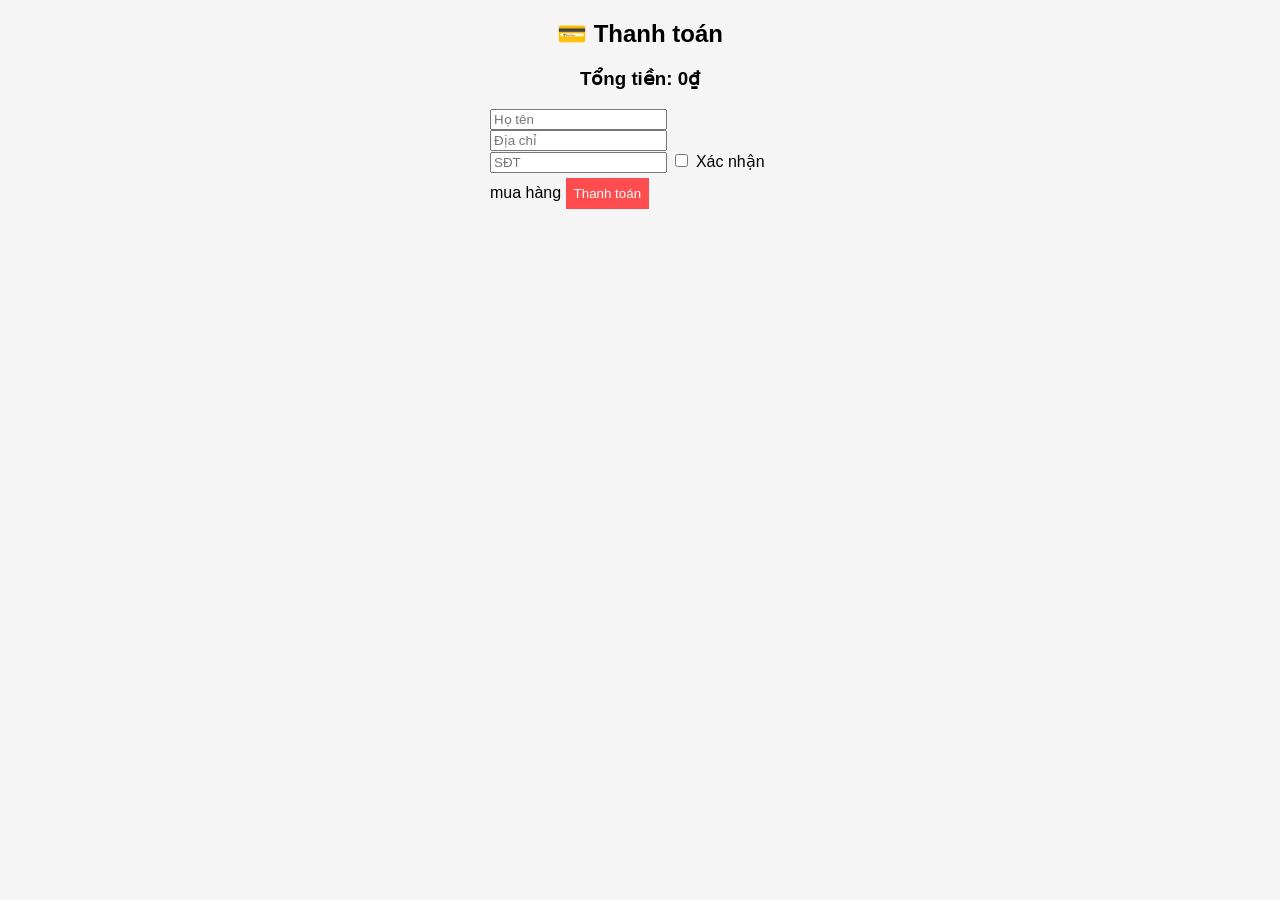
<file: checkout.html>
<!DOCTYPE html>
<html lang="vi">
<head>
<meta charset="UTF-8">
<title>Thanh toán</title>
<link rel="stylesheet" href="style.css">
</head>

<body>

<h2 style="text-align:center;">💳 Thanh toán</h2>

<h3 id="total" style="text-align:center;"></h3>

<form onsubmit="pay(event)" style="max-width:300px;margin:auto;">
<input id="name" placeholder="Họ tên" required>
<input id="address" placeholder="Địa chỉ" required>
<input id="phone" placeholder="SĐT" required>

<label>
<input type="checkbox" id="ok"> Xác nhận mua hàng
</label>

<button>Thanh toán</button>
</form>

<!-- POPUP THÀNH CÔNG -->
<div id="successBox" class="popup">
<div class="popup-content">
<div style="font-size:60px;color:green;">✔</div>
<h2>Thanh toán thành công</h2>
<button onclick="goHome()">Về trang chủ</button>
</div>
</div>

<script>
let products = JSON.parse(localStorage.getItem("products")) || [];
let cart = JSON.parse(localStorage.getItem("cart")) || [];

let total = 0;

cart.forEach(item=>{
let p = products[item.id];
total += p[1]*item.qty;
});

document.getElementById("total").innerText =
"Tổng tiền: " + total.toLocaleString() + "₫";

function pay(e){
e.preventDefault();

if(!ok.checked){
alert("Bạn chưa xác nhận!");
return;
}

if(cart.length==0){
alert("Giỏ hàng trống!");
return;
}

// 🔥 TRỪ KHO
cart.forEach(item=>{
products[item.id][3] -= item.qty;
if(products[item.id][3] < 0){
products[item.id][3] = 0;
}
});

localStorage.setItem("products", JSON.stringify(products));

// xóa giỏ
localStorage.removeItem("cart");

// hiện popup
successBox.style.display="flex";
}

function goHome(){
location.href="index.html";
}
</script>

</body>
</html>
</file>
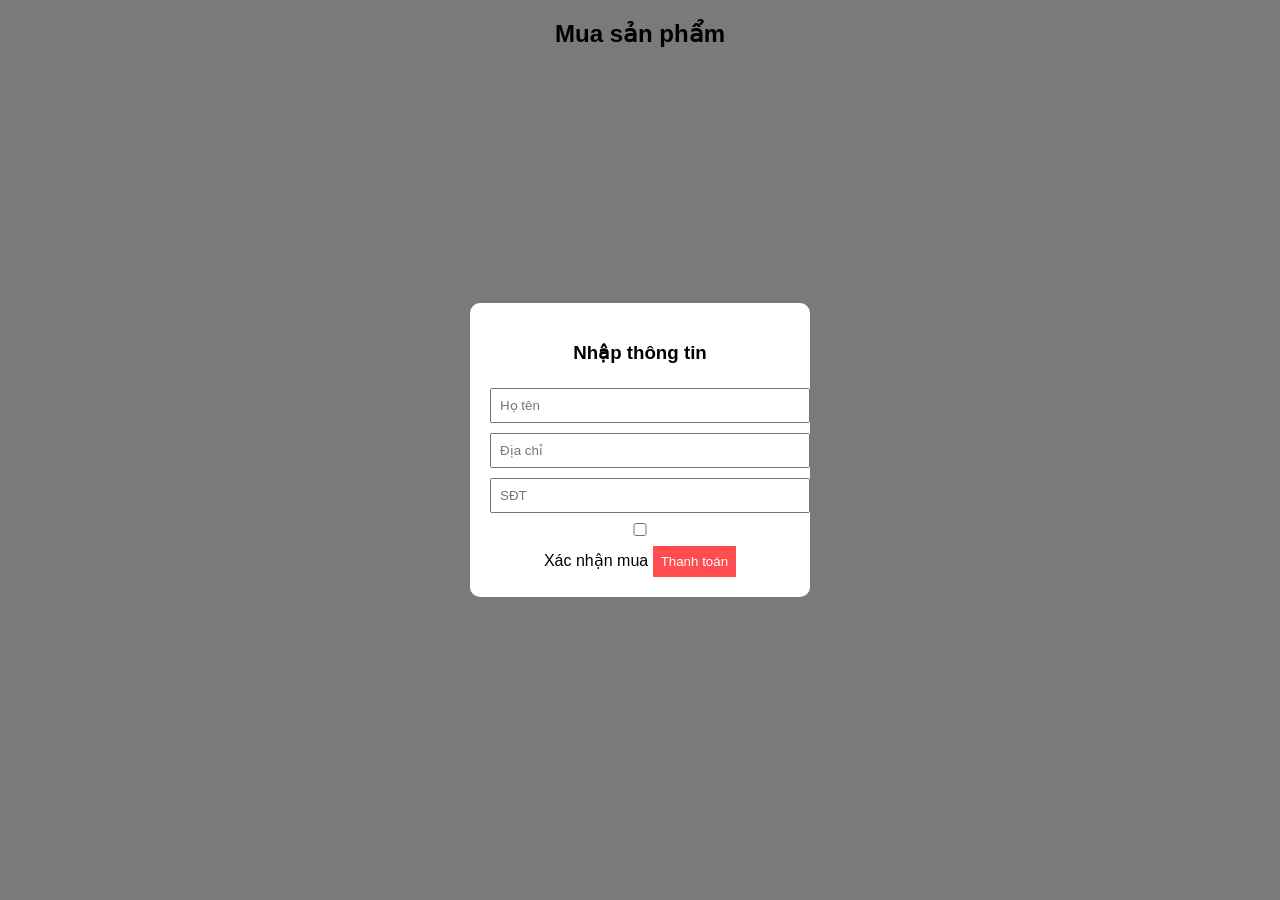
<file: product.html>
<!DOCTYPE html>
<html lang="vi">
<head>
<meta charset="UTF-8">
<title>Mua hàng</title>
<link rel="stylesheet" href="style.css">
</head>

<body>

<h2 style="text-align:center;">Mua sản phẩm</h2>

<div id="popup" class="popup" style="display:flex;">
<div class="popup-content">

<h3>Nhập thông tin</h3>

<input id="ten" placeholder="Họ tên">
<input id="dc" placeholder="Địa chỉ">
<input id="sdt" placeholder="SĐT">

<label><input type="checkbox" id="ok"> Xác nhận mua</label>

<button onclick="dat()">Thanh toán</button>

</div>
</div>

<div id="successBox" class="popup">
<div class="popup-content">
<div style="font-size:60px;color:green;">✔</div>
<h2>Thanh toán thành công</h2>
<button onclick="location.href='index.html'">Về trang chủ</button>
</div>
</div>

<script>
let products=JSON.parse(localStorage.getItem("products"));
let id=localStorage.getItem("buyNow");
let p=products[id];

function dat(){
if(!ten.value||!dc.value||!sdt.value){
alert("Nhập đủ!");
return;
}
if(!ok.checked){
alert("Xác nhận!");
return;
}
if(p[3]<=0){
alert("Hết hàng");
return;
}

p[3]--;
localStorage.setItem("products",JSON.stringify(products));

popup.style.display="none";
successBox.style.display="flex";
}
</script>

</body>
</html>
</file>
<file: style.css>
html{scroll-behavior:smooth;}
body{margin:0;font-family:sans-serif;background:#f5f5f5;}

.header{
position:sticky;top:0;z-index:1000;
display:flex;justify-content:space-between;align-items:center;
padding:15px 30px;
background:linear-gradient(45deg,#ff4d4f,#ff9a9e);
color:white;
}

.logo{font-weight:bold;cursor:pointer;}

.navbar{display:flex;gap:20px;}
.navbar a{color:white;text-decoration:none;position:relative;}

.navbar a::after{
content:"";position:absolute;width:0;height:2px;
background:white;left:0;bottom:-5px;transition:0.3s;
}
.navbar a:hover::after{width:100%;}

.cart-icon{cursor:pointer;}

.banner{text-align:center;padding:40px;background:#ffd6d6;}

.products{
display:grid;
grid-template-columns:repeat(auto-fit,minmax(180px,1fr));
gap:15px;padding:20px;
}

.product-card{
background:white;padding:10px;border-radius:10px;
text-align:center;box-shadow:0 0 5px #ccc;cursor:pointer;
}

.product-card img{
width:100%;height:140px;object-fit:cover;
}

.info{text-align:center;padding:30px;}

button{
background:#ff4d4f;color:white;border:none;
padding:8px;cursor:pointer;margin-top:5px;
}

footer{text-align:center;background:#ff4d4f;color:white;padding:10px;}

.popup{
display:none;
position:fixed;top:0;left:0;width:100%;height:100%;
background:rgba(0,0,0,0.5);
justify-content:center;align-items:center;
}

.popup-content{
background:white;padding:20px;border-radius:10px;width:300px;text-align:center;
animation:zoom 0.3s;
}

.popup-content input{
width:100%;padding:8px;margin:5px 0;
}

@keyframes zoom{
from{transform:scale(0.7);opacity:0;}
to{transform:scale(1);opacity:1;}
}
</file>
